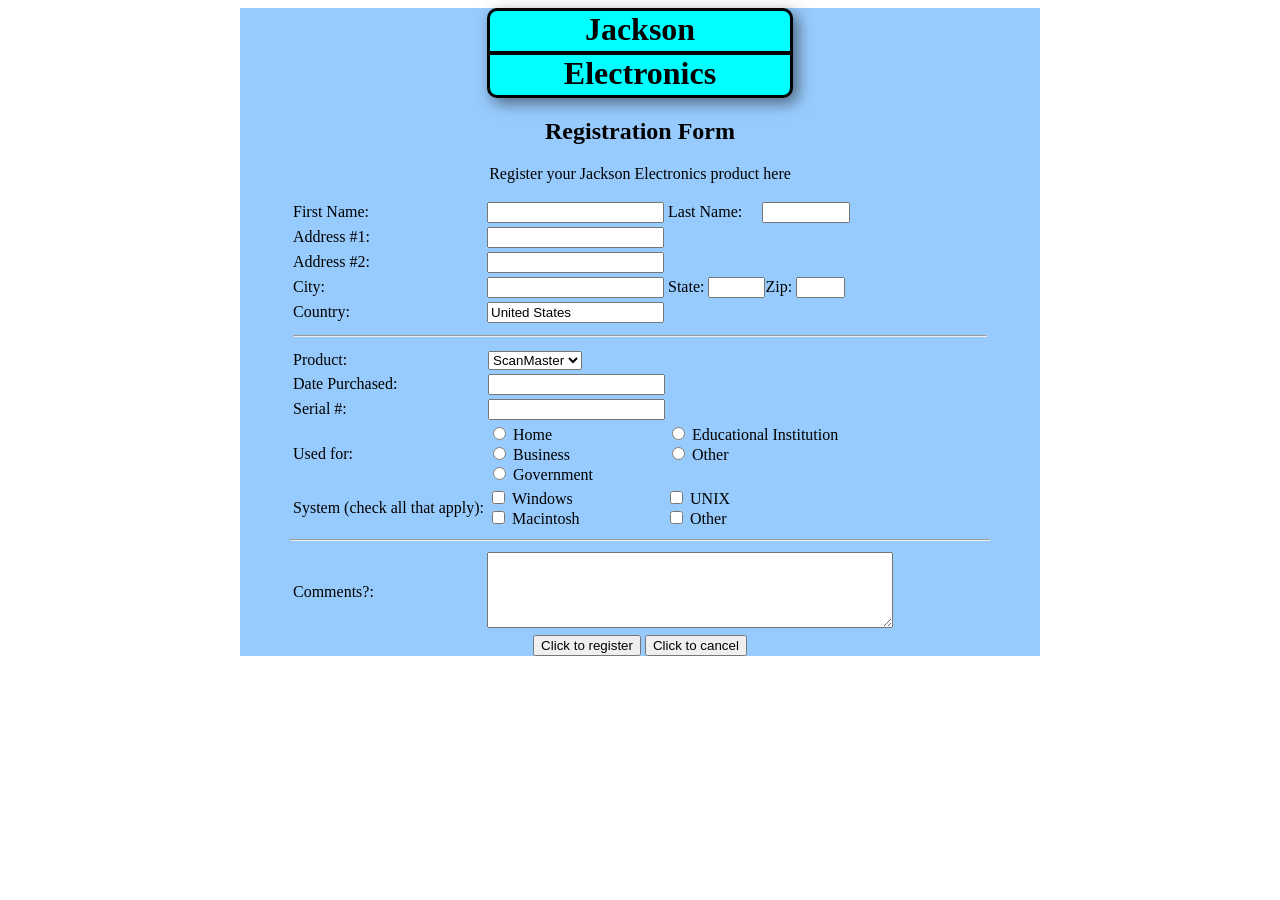
<file: index.html>
<!DOCTYPE html>
<html lang="en">

<head>
    <meta charset="UTF-8">
    <title>Jackson Electronics Registration Form</title>
    <link rel="stylesheet" href="./style.css">
</head>

<body>
    <div class="container">
        <div style="width: 100%; display: flex ;justify-content: center;">
            <div class="header">
                <div class="header-top">
                    <h1>Jackson</h1>
                </div>
                <div class="header-bottom">
                    <h1>Electronics</h1>
                </div>
            </div>
        </div>

        <h2 align="center"><b>Registration Form</b></h2>
        <form>

            <p style="text-align: center;">Register your Jackson Electronics product here</p>

            <form>
                <table style="width: 100%;">
                    <tr>
                        <td style="width: 190px;">First Name:</td>
                        <td style="width: 70px;"><input type="text" name="fname"></td>
                        <td style="width: 90px;">Last Name:</td>
                        <td> <input type="text" style="width: 80px;" name="lname"></td>
                    </tr>
                    <tr>
                        <td style="width: 190px;">Address #1:</td>
                        <td colspan="3"><input type="text" name="address1"></td>
                    </tr>
                    <tr>
                        <td style="width: 190px;">Address #2:</td>
                        <td colspan="3"><input type="text" name="address2"></td>
                    </tr>
                    <tr>
                        <td style="width: 190px;">City:</td>
                        <td colspan="3"><input type="text" name="city"> State: <input type="text" name="state"
                                size="5">Zip: <input type="text" name="zip" size="4"></td>

                    </tr>
                    <tr>
                        <td>Country:</td>
                        <td colspan="2"><input type="text" name="country" value="United States"></td>

                    </tr>
                    <tr>
                        <td colspan="4">
                            <hr>
                        </td>
                    </tr>
                </table>

                <div class="line"></div>

                <table>
                    <tr>
                        <td>Product:</td>
                        <td><select name="product">
                                <option>ScanMaster</option>
                                <option>Printer</option>
                                <option>Monitor</option>
                            </select></td>
                    </tr>
                    <tr>
                        <td>Date Purchased:</td>
                        <td><input type="text" name="date"></td>
                    </tr>
                    <tr>
                        <td>Serial #:</td>
                        <td><input type="text" name="serial"></td>
                    </tr>
                    <tr>
                        <td>Used for:</td>
                        <td>
                            <input type="radio" id="usedfor1" name="usedfor">
                            <label for="usedfor1" style="width: 150px; display: inline-block">Home</label>
                            <input  type="radio" id="usedfor2" name="usedfor">
                            <label for="usedfor2" style="width: 150px; display: inline-block">Educational Institution</label><br>
                            <input type="radio" id="usedfor3" name="usedfor">
                            <label for="usedfor3" style="width: 150px; display: inline-block">Business</label>
                            <input type="radio" id="usedfor4" name="usedfor">
                            <label for="usedfor4" style="width: 150px; display: inline-block">Other</label><br>
                            <input type="radio" id="usedfor5" name="usedfor">
                            <label for="usedfor5" style="width: 150px; display: inline-block">Government</label><br>


                        </td>
                    </tr>
                    <tr>
                        <td>System (check all that apply):</td>
                        <td>
                            <input type="checkbox" id="usedfor6" name="usedfor">
                            <label for="usedfor6" style="width: 150px; display: inline-block">Windows</label>
                            <input type="checkbox" id="usedfor7" name="usedfor">
                            <label for="usedfor7" style="width: 150px; display: inline-block">UNIX</label><br>
                            <input type="checkbox" id="usedfor8" name="usedfor">
                            <label for="usedfor8" style="width: 150px; display: inline-block"> Macintosh</label>
                            <input type="checkbox" id="usedfor9" name="usedfor">
                            <label for="usedfor9" style="width: 150px; display: inline-block"> Other</label>
                        </td>
                    </tr>
                </table>

                <div class="line"></div>
                <tr>
                    <td colspan="4">
                        <hr>
                    </td>
                </tr>
                <table>
                    <tr>
                        <td style="width: 190px;">Comments?:</td>
                        <td><textarea class="Commentor"></textarea></td>
                    </tr>
                </table>

                <tr>
          <td colspan="2">
            <div class="Click">
              <input type="submit" value="Click to register">
              <input type="reset" value="Click to cancel">
            </div>

          </td>
        </tr>
            </form>
    </div>
</body>

</html>
</file>
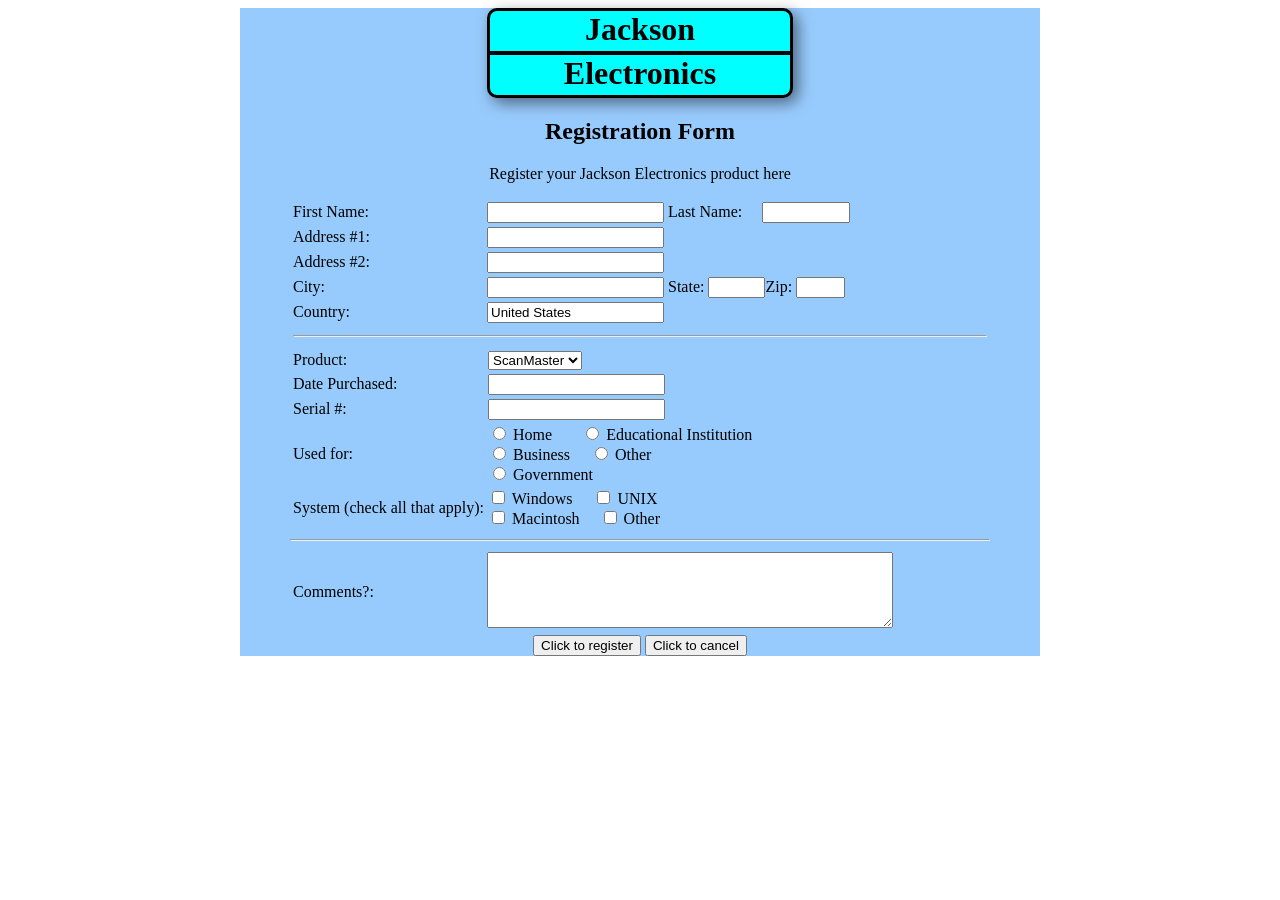
<file: Bai4.html>
<!DOCTYPE html>
<html lang="en">

<head>
    <meta charset="UTF-8">
    <title>Jackson Electronics Registration Form</title>
    <link rel="stylesheet" href="./style.css">
</head>

<body>
    <div class="container">
        <div style="width: 100%; display: flex ;justify-content: center;">
            <div class="header">
                <div class="header-top">
                    <h1>Jackson</h1>
                </div>
                <div class="header-bottom">
                    <h1>Electronics</h1>
                </div>
            </div>
        </div>

        <h2 align="center"><b>Registration Form</b></h2>
        <form>

            <p style="text-align: center;">Register your Jackson Electronics product here</p>

            <form>
                <table style="width: 100%;">
                    <tr>
                        <td style="width: 190px;">First Name:</td>
                        <td style="width: 70px;"><input type="text" name="fname"></td>
                        <td style="width: 90px;">Last Name:</td>
                        <td> <input type="text" style="width: 80px;" name="lname"></td>
                    </tr>
                    <tr>
                        <td style="width: 190px;">Address #1:</td>
                        <td colspan="3"><input type="text" name="address1"></td>
                    </tr>
                    <tr>
                        <td style="width: 190px;">Address #2:</td>
                        <td colspan="3"><input type="text" name="address2"></td>
                    </tr>
                    <tr>
                        <td style="width: 190px;">City:</td>
                        <td colspan="3"><input type="text" name="city"> State: <input type="text" name="state"
                                size="5">Zip: <input type="text" name="zip" size="4"></td>

                    </tr>
                    <tr>
                        <td>Country:</td>
                        <td colspan="2"><input type="text" name="country" value="United States"></td>

                    </tr>
                    <tr>
                        <td colspan="4">
                            <hr>
                        </td>
                    </tr>
                </table>

                <div class="line"></div>

                <table>
                    <tr>
                        <td>Product:</td>
                        <td><select name="product">
                                <option>ScanMaster</option>
                                <option>Printer</option>
                                <option>Monitor</option>
                            </select></td>
                    </tr>
                    <tr>
                        <td>Date Purchased:</td>
                        <td><input type="text" name="date"></td>
                    </tr>
                    <tr>
                        <td>Serial #:</td>
                        <td><input type="text" name="serial"></td>
                    </tr>
                    <tr>
                        <td>Used for:</td>
                        <td>
                            <input type="radio" id="usedfor1" name="usedfor">
                            <label for="usedfor1">Home</label>
                            <input style="margin-left: 30px;" type="radio" id="usedfor2" name="usedfor">
                            <label for="usedfor2">Educational Institution</label><br>
                            <input type="radio" id="usedfor3" name="usedfor">
                            <label for="usedfor3">Business</label>
                            <input style="margin-left: 21px;" type="radio" id="usedfor4" name="usedfor">
                            <label for="usedfor4">Other</label><br>
                            <input type="radio" id="usedfor5" name="usedfor">
                            <label for="usedfor5">Government</label><br>


                        </td>
                    </tr>
                    <tr>
                        <td>System (check all that apply):</td>
                        <td>
                            <input type="checkbox" id="usedfor6" name="usedfor">
                            <label for="usedfor6">Windows</label>
                            <input style="margin-left: 21px;" type="checkbox" id="usedfor7" name="usedfor">
                            <label for="usedfor7">UNIX</label><br>
                            <input type="checkbox" id="usedfor8" name="usedfor">
                            <label for="usedfor8"> Macintosh</label>
                            <input style="margin-left: 20px;" type="checkbox" id="usedfor9" name="usedfor">
                            <label for="usedfor9"> Other</label>
                        </td>
                    </tr>
                </table>

                <div class="line"></div>
                <tr>
                    <td colspan="4">
                        <hr>
                    </td>
                </tr>
                <table>
                    <tr>
                        <td style="width: 190px;">Comments?:</td>
                        <td><textarea class="Commentor"></textarea></td>
                    </tr>
                </table>

                <tr>
          <td colspan="2">
            <div class="Click">
              <input type="submit" value="Click to register">
              <input type="reset" value="Click to cancel">
            </div>

          </td>
        </tr>
            </form>
    </div>
</body>

</html>
</file>
<file: style.css>
body{
    
    display: flex;
    justify-content: center;
}
.container{
    width: 700px;
    background-color: #98cbfd;
    padding: 0px 50px;
}
.header{
    border: 3px solid black;
    border-radius: 10px;
    width: 300px;
    background-color: aqua;
    box-shadow:  5px 5px 15px rgba(0, 0, 0, 0.5);
}
.header-top{
    border-bottom: 4px solid black;
    text-align: center;
    height: 40px;
}
.header-bottom{
    text-align: center;
    height: 40px;
}
h1{
    padding: 0px;
    margin: 0px;
}
.Commentor{
    width: 400px;
    height: 70px;
}
.Click{
    text-align: center;
}
</file>
